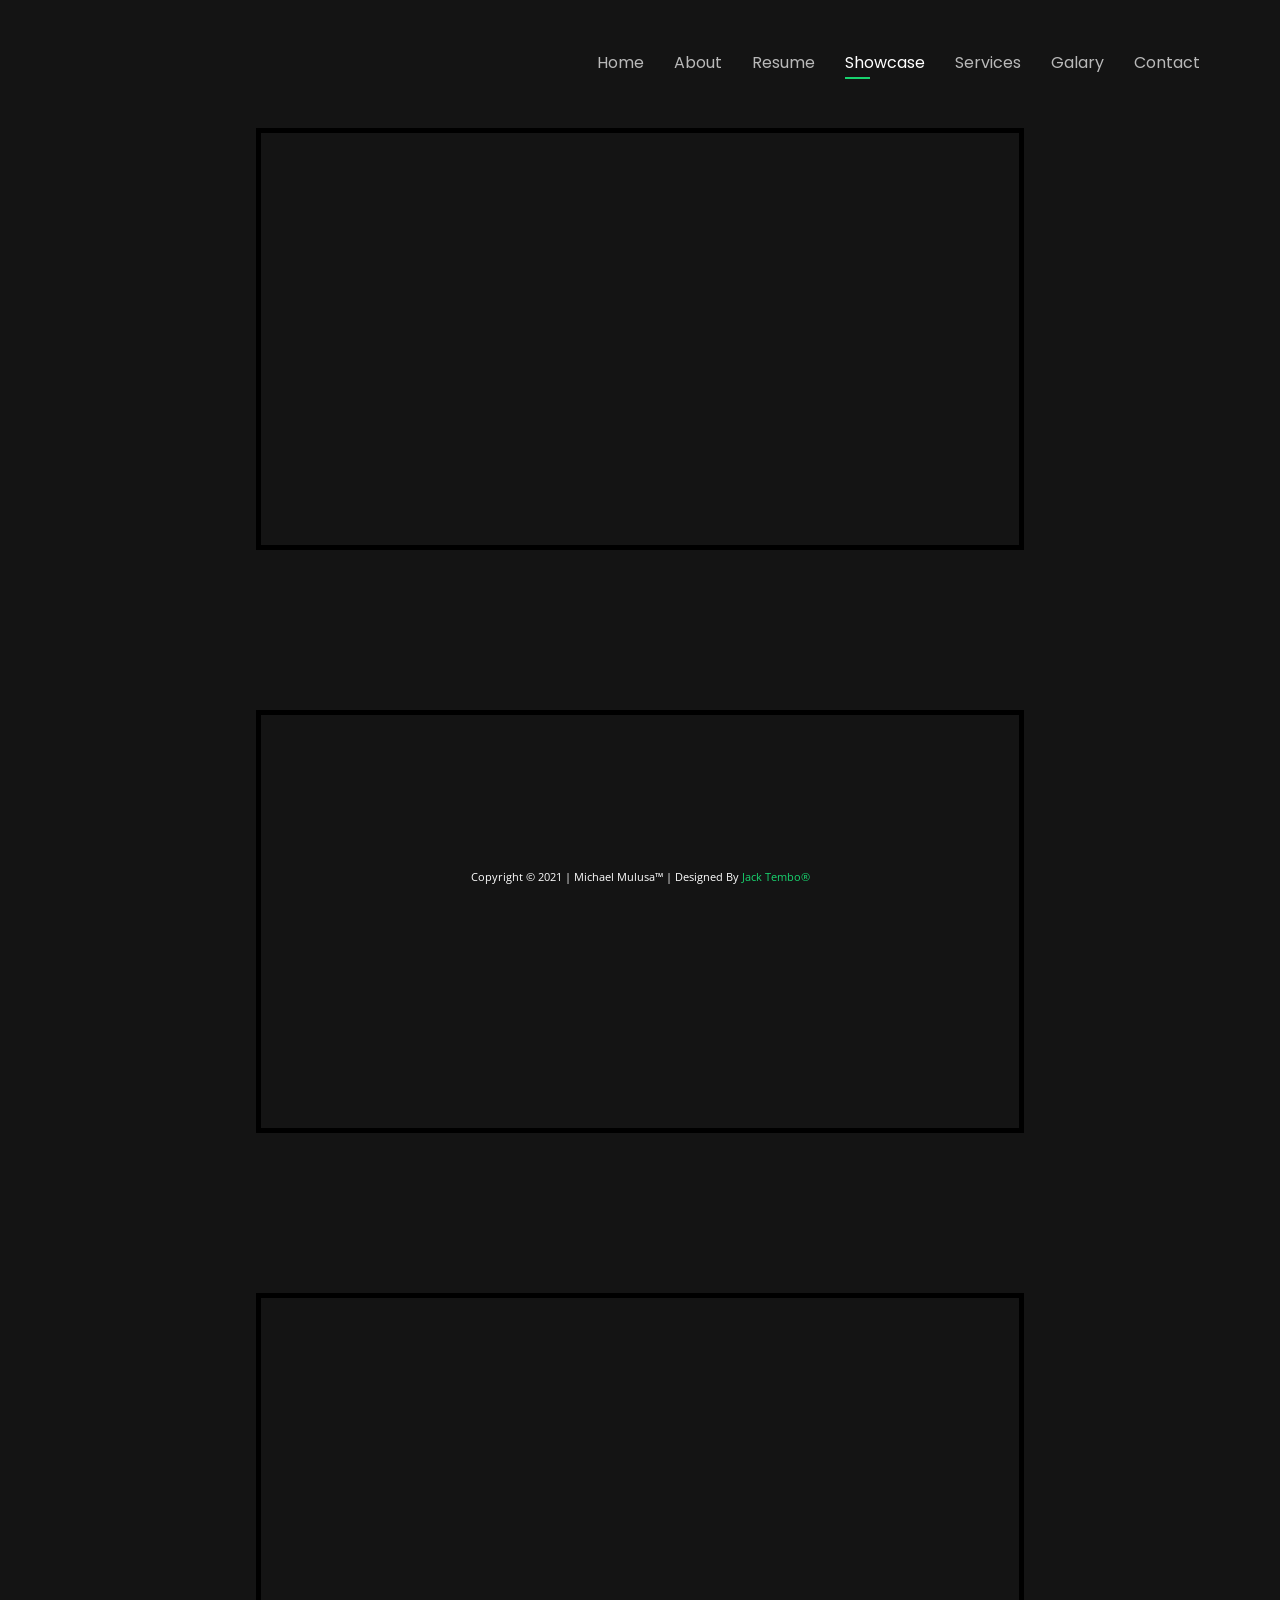
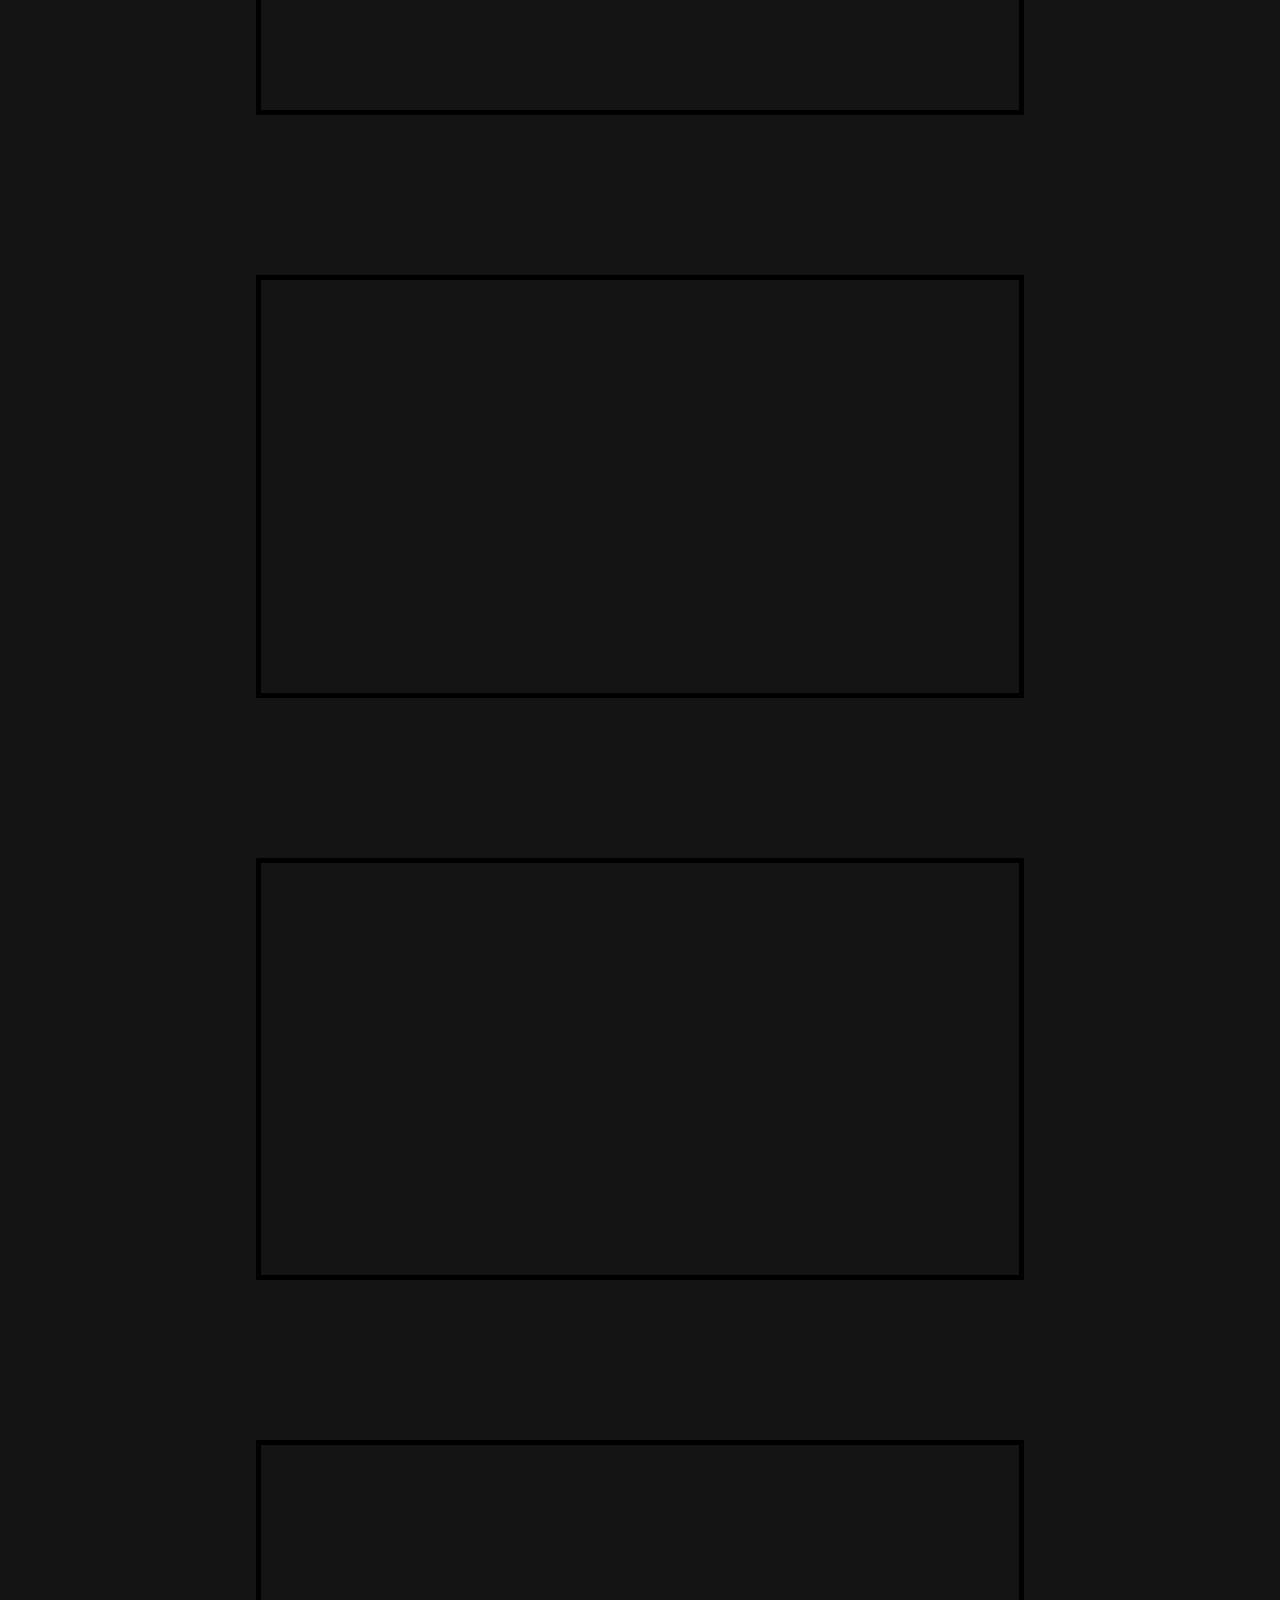
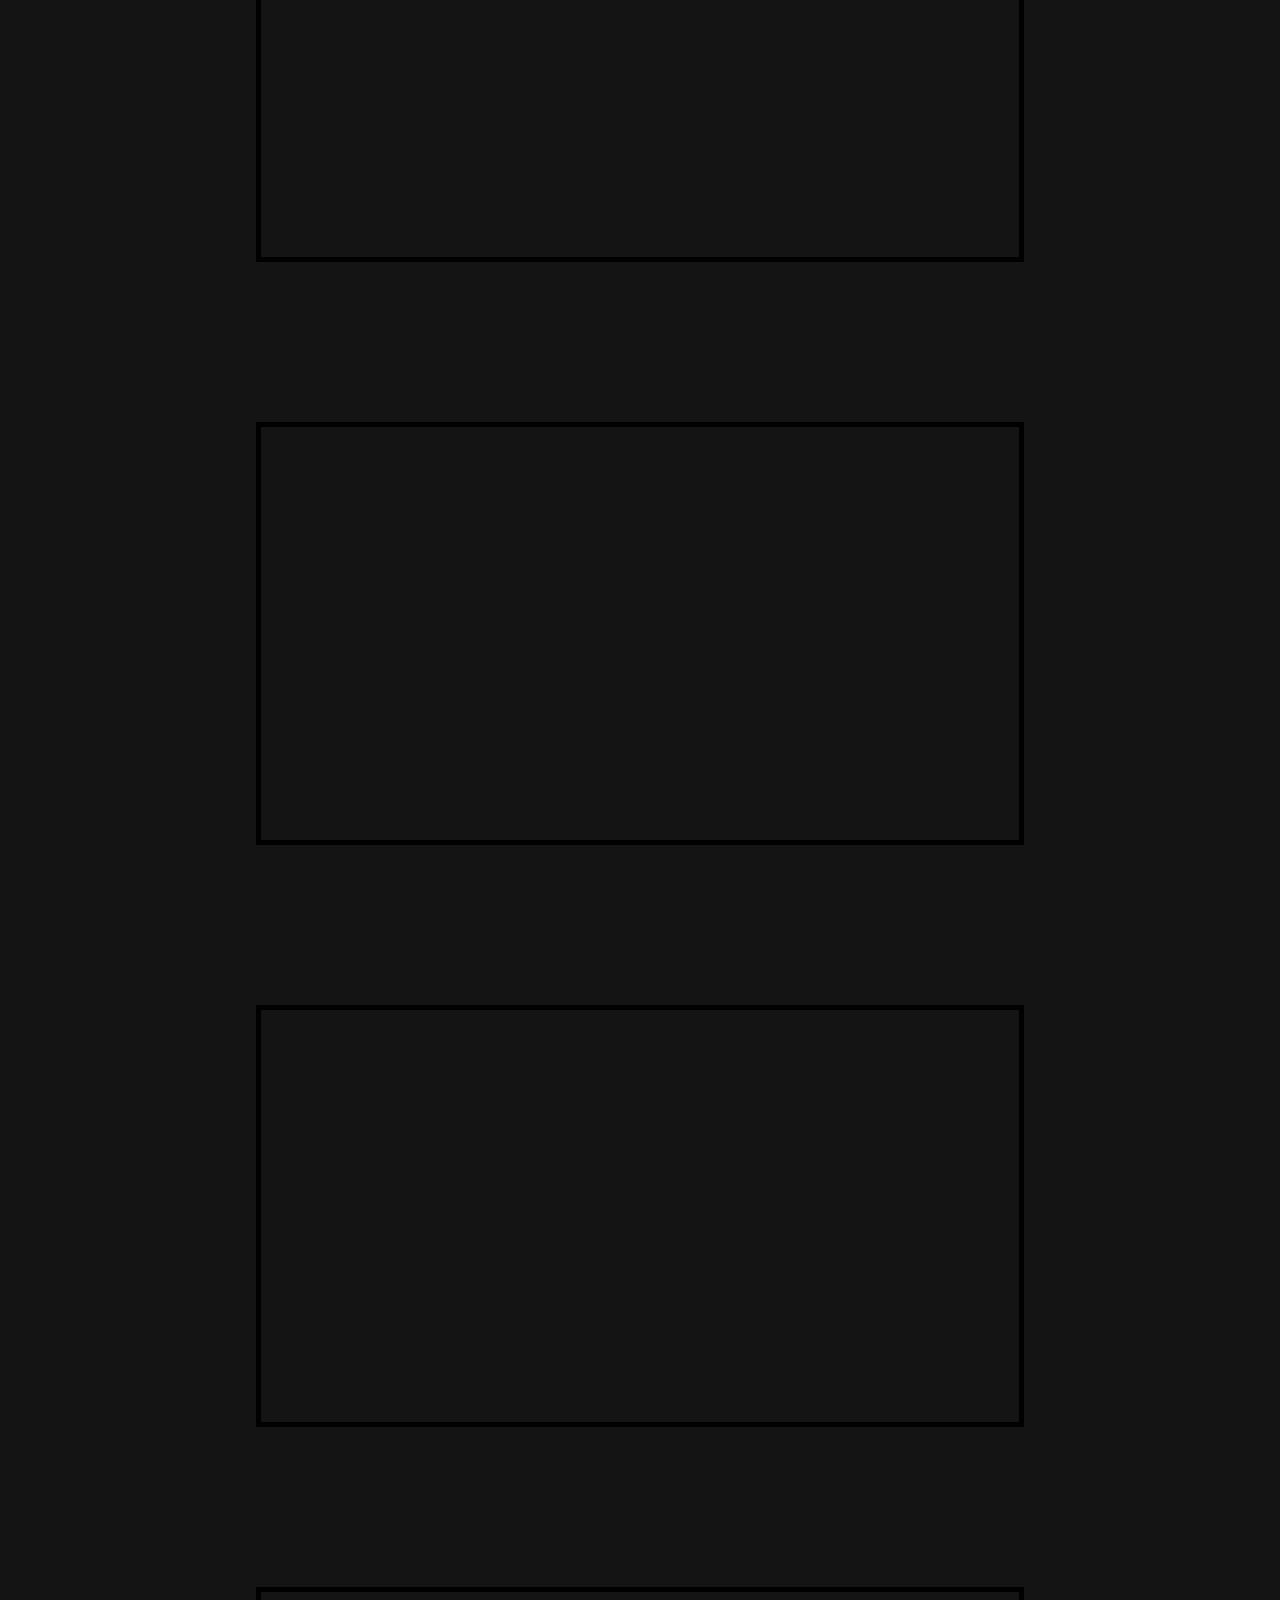
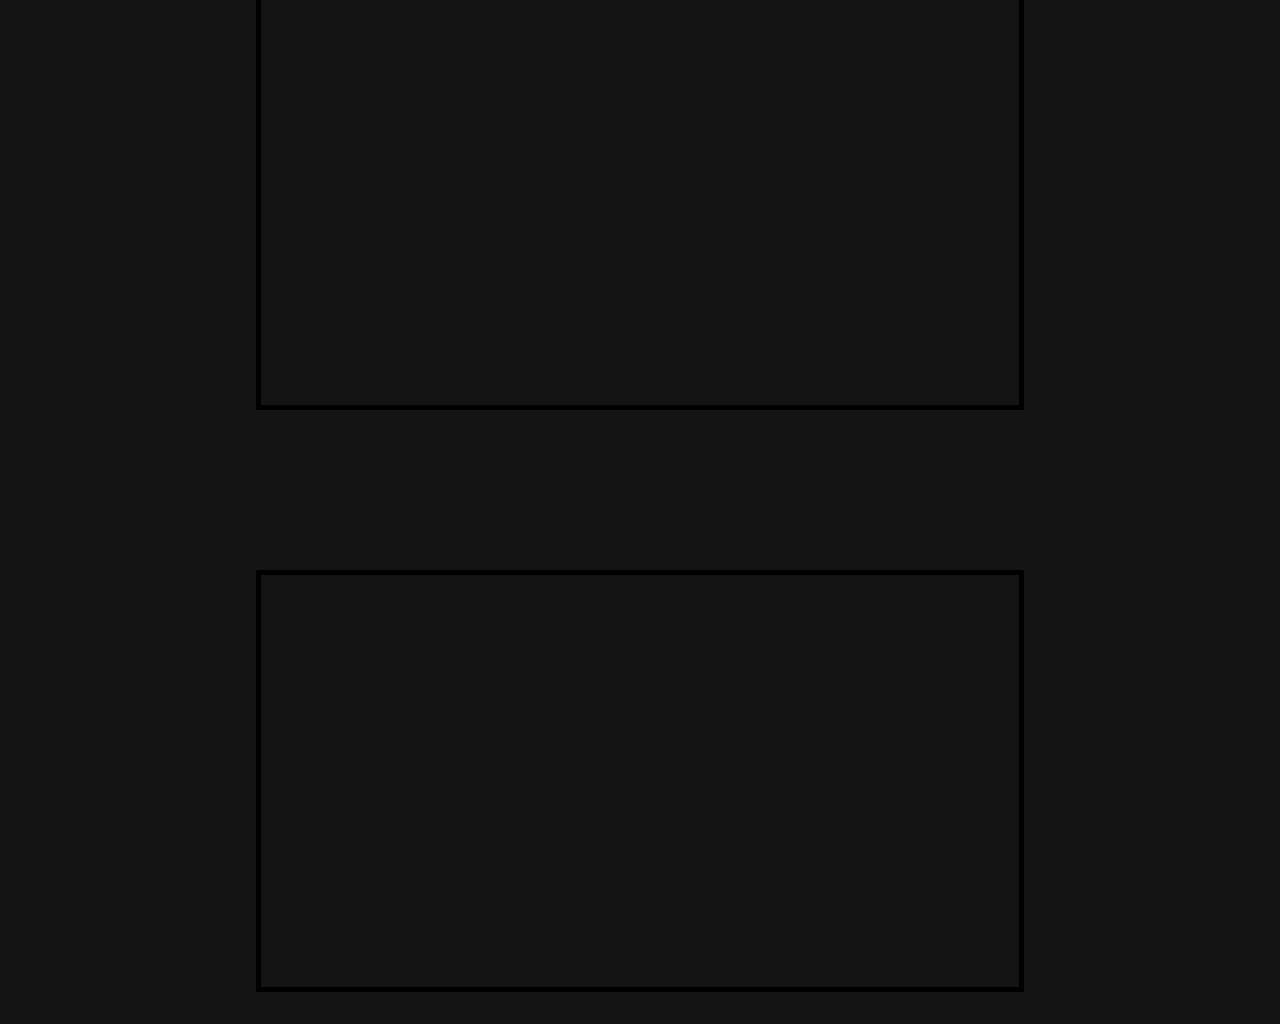
<file: showcase.html>
<!DOCTYPE html>
<html lang="en">
  <head>
    <meta charset="UTF-8" />
    <meta http-equiv="X-UA-Compatible" content="IE=edge" />
    <meta name="viewport" content="width=device-width, initial-scale=1.0" />
    <title>Showcase | Michael Mulusa</title>
    <!-- Favicons -->
    <link href="assets/img/favicon.ico" rel="icon" />
    <link href="assets/img/favicon.ico" rel="apple-touch-icon" />

    <!-- Google Fonts -->
    <link
      href="https://fonts.googleapis.com/css?family=Open+Sans:300,300i,400,400i,600,600i,700,700i|Raleway:300,300i,400,400i,500,500i,600,600i,700,700i|Poppins:300,300i,400,400i,500,500i,600,600i,700,700i"
      rel="stylesheet"
    />

    <!-- Vendor CSS Files -->
    <link
      href="assets/vendor/bootstrap/css/bootstrap.min.css"
      rel="stylesheet"
    />
    <link
      href="assets/vendor/bootstrap-icons/bootstrap-icons.css"
      rel="stylesheet"
    />
    <link href="assets/vendor/boxicons/css/boxicons.min.css" rel="stylesheet" />
    <link
      href="assets/vendor/glightbox/css/glightbox.min.css"
      rel="stylesheet"
    />
    <link href="assets/vendor/remixicon/remixicon.css" rel="stylesheet" />
    <link href="assets/vendor/swiper/swiper-bundle.min.css" rel="stylesheet" />

    <!-- Main CSS File -->
    <link href="assets/css/style.css" rel="stylesheet" />

    <!-- =======================================================
  * Web Name: Michael Mulusa's site - v1.0.0
  * Developer URL: https://www.jacktembo.com
  * Author: Jack Tembo
  * License: https://www.jacktembo.com
  ======================================================== -->
  </head>
  <body>
    <style>
      .contact-link {
        color: lightgrey;
      }

      td,
      th {
        border: 1px solid grey;
        padding: 0.05rem;
        text-align: center;
      }
      th {
        color: #18d26e;
      }

      .navbar {
        display: flex;
        justify-content: space-evenly;
      }

      .video-player {
        margin-top: 10vw;
      }
    </style>
    <nav id="navbar" class="navbar">
      <ul>
        <li><a class="nav-link" href="index.html">Home</a></li>
        <li><a class="nav-link" href="index.html#about">About</a></li>
        <li><a class="nav-link" href="index.html#resume">Resume</a></li>
        <li><a class="nav-link active" href="index.html#reel">Showcase</a></li>
        <li><a class="nav-link" href="index.html#services">Services</a></li>
        <li><a class="nav-link" href="index.html#portfolio">Galary</a></li>
        <li><a class="nav-link" href="index.html#contact">Contact</a></li>
      </ul>
      <i class="bi bi-list mobile-nav-toggle"></i>
    </nav>
    <!-- .navbar -->
    <!-- ======= Reel Section -->

    <div class="parent">
      <div class="video-player">
        <iframe
          src="https://www.youtube.com/embed/cGGNVXQxeq8"
          title="YouTube video player"
          frameborder="0"
          allow="accelerometer; autoplay; clipboard-write; encrypted-media; gyroscope; picture-in-picture"
          allowfullscreen
        ></iframe>
      </div>
      <div class="video-player">
        <iframe
          src="https://www.youtube.com/embed/VVdDbe3p0xQ"
          title="YouTube video player"
          frameborder="0"
          allow="accelerometer; autoplay; clipboard-write; encrypted-media; gyroscope; picture-in-picture"
          allowfullscreen
        ></iframe>
      </div>
      <div class="video-player">
        <iframe
          src="https://www.youtube.com/embed/MSpA6pO9o3U"
          title="YouTube video player"
          frameborder="0"
          allow="accelerometer; autoplay; clipboard-write; encrypted-media; gyroscope; picture-in-picture"
          allowfullscreen
        ></iframe>
      </div>
      <div class="video-player">
        <iframe
          src="https://www.youtube.com/embed/n2kLSyvbetc"
          title="YouTube video player"
          frameborder="0"
          allow="accelerometer; autoplay; clipboard-write; encrypted-media; gyroscope; picture-in-picture"
          allowfullscreen
        ></iframe>
      </div>
      <div class="video-player">
        <iframe
          src="https://www.youtube.com/embed/HnDjfMDQnn4"
          title="YouTube video player"
          frameborder="0"
          allow="accelerometer; autoplay; clipboard-write; encrypted-media; gyroscope; picture-in-picture"
          allowfullscreen
        ></iframe>
      </div>
      <div class="video-player">
        <iframe
          src="https://www.youtube.com/embed/ZNPmWg7-2TI"
          title="YouTube video player"
          frameborder="0"
          allow="accelerometer; autoplay; clipboard-write; encrypted-media; gyroscope; picture-in-picture"
          allowfullscreen
        ></iframe>
      </div>
      <div class="video-player">
        <iframe
          src="https://www.youtube.com/embed/dIjJBx0B6-M"
          title="YouTube video player"
          frameborder="0"
          allow="accelerometer; autoplay; clipboard-write; encrypted-media; gyroscope; picture-in-picture"
          allowfullscreen
        ></iframe>
      </div>
      <div class="video-player">
        <iframe
          src="https://www.youtube.com/embed/gPEqMPEWfkA"
          title="YouTube video player"
          frameborder="0"
          allow="accelerometer; autoplay; clipboard-write; encrypted-media; gyroscope; picture-in-picture"
          allowfullscreen
        ></iframe>
      </div>
      <div class="video-player">
        <iframe
          src="https://www.youtube.com/embed/vgTptcdNvrw"
          title="YouTube video player"
          frameborder="0"
          allow="accelerometer; autoplay; clipboard-write; encrypted-media; gyroscope; picture-in-picture"
          allowfullscreen
        ></iframe>
      </div>
      <div class="video-player">
        <iframe
          src="https://www.youtube.com/embed/W8a1h0lqm0g"
          title="YouTube video player"
          frameborder="0"
          allow="accelerometer; autoplay; clipboard-write; encrypted-media; gyroscope; picture-in-picture"
          allowfullscreen
        ></iframe>
      </div>
    </div>

    <div class="credits">
      <!-- All the links in the footer should remain intact. -->
      <!-- You can delete the links only if Jack Tembo permitted you. -->
      <!-- Licensing information: https://jacktembo.com/ -->

      Copyright &copy; 2021 | Michael Mulusa&trade; | Designed By
      <a href="https://www.jacktembo.com">Jack Tembo&REG;</a>
    </div>
    <script>
      var typeText = document.querySelector(".typeText");
      var textToBeTyped = "Film Maker & Author From Lusaka, Zambia.";
      var index = 0,
        isAdding = true;

      function playAnim() {
        setTimeout(function () {
          // set the text of typeText to a substring of the text to be typed using index.
          typeText.innerText = textToBeTyped.slice(0, index);
          if (isAdding) {
            // adding text
            if (index > textToBeTyped.length) {
              // no more text to add
              isAdding = false;
              //break: wait 2s before playing again
              setTimeout(function () {
                playAnim();
              }, 2000);
              return;
            } else {
              // increment index by 1
              index++;
            }
          } else {
            // removing text
            if (index === 0) {
              // no more text to remove
              isAdding = true;
            } else {
              // decrement index by 1
              index--;
            }
          }
          // call itself
          playAnim();
        }, 120);
      }
      // start animation
      playAnim();
    </script>
    <!-- Vendor JS Files -->
    <script src="assets/vendor/bootstrap/js/bootstrap.bundle.min.js"></script>
    <script src="assets/vendor/glightbox/js/glightbox.min.js"></script>
    <script src="assets/vendor/isotope-layout/isotope.pkgd.min.js"></script>
    <script src="assets/vendor/php-email-form/validate.js"></script>
    <script src="assets/vendor/purecounter/purecounter.js"></script>
    <script src="assets/vendor/swiper/swiper-bundle.min.js"></script>
    <script src="assets/vendor/waypoints/noframework.waypoints.js"></script>

    <!-- Main JS File -->
    <script src="assets/js/main.js"></script>
  </body>
</html>
</file>
<file: assets/css/style.css>
/**
* Website Name: Michael Mulusa's Website
* Developer URL: https://www.jacktembo.com
* Author: Jack Tembo
* License: https://www.jacktebo.com
*/

/*--------------------------------------------------------------
# General
--------------------------------------------------------------*/
body {
  font-family: "Open Sans", sans-serif;
  background-color: #040404;
  color: #fff;
  position: relative;
  background: transparent;
}

body::before {
  content: "";
  position: fixed;
  background: #040404 url("../img/bg.jpg") top right no-repeat;
  background-size: cover;
  left: 0;
  right: 0;
  top: 0;
  height: 100vh;
  z-index: -1;
}

@media (min-width: 1024px) {
  body::before {
    background-attachment: fixed;
  }
}

a {
  color: #18d26e;
  text-decoration: none;
}

a:hover {
  color: #35e888;
  text-decoration: none;
}

h1,
h2,
h3,
h4,
h5,
h6 {
  font-family: "Raleway", sans-serif;
}

/*--------------------------------------------------------------
# Header
--------------------------------------------------------------*/
#header {
  transition: ease-in-out 0.3s;
  position: relative;
  height: 70vh;
  display: flex;
  align-items: center;
  z-index: 997;
  overflow-y: auto;
}

#header * {
  transition: ease-in-out 0.3s;
}

#header .container h1 {
  font-size: 170%;
  position: absolute;
  top: 2rem;
  left: 2rem;
}

#header h1 {
  font-size: 48px;
  margin: 0;
  padding: 0;
  line-height: 1;
  font-weight: 700;
  font-family: "Poppins", sans-serif;
}

#header h1 a,
#header h1 a:hover {
  color: #fff;
  line-height: 1;
  display: inline-block;
}

#header h2 {
  font-size: 24px;
  margin-top: 20px;
  color: #18d26e;
}

#header h2 span {
  color: #18d26e;
  border-bottom: 2px solid #18d26e;
  padding-bottom: 6px;
}

#header img {
  padding: 0;
  margin: 0;
}

#header .social-links {
  margin-top: 40px;
  display: flex;
}

#header .social-links a {
  font-size: 16px;
  display: flex;
  justify-content: center;
  align-items: center;
  background: rgba(255, 255, 255, 0.1);
  color: #fff;
  line-height: 1;
  margin-right: 8px;
  border-radius: 50%;
  width: 40px;
  height: 40px;
}

#header .social-links a:hover {
  background: #18d26e;
}

@media (max-width: 992px) {
  #header h1 {
    font-size: 36px;
  }
  #header h2 {
    font-size: 20px;
    line-height: 30px;
  }
  #header .social-links {
    margin-top: 15px;
  }
  #header .container {
    display: flex;
    flex-direction: column;
    align-items: center;
  }
}

/* Header Top */
#header.header-top {
  height: 80px;
  position: fixed;
  left: 0;
  top: 0;
  right: 0;
  background: rgba(0, 0, 0, 0.9);
}

#header.header-top .social-links,
#header.header-top h2 {
  display: none;
}

#header.header-top h1 {
  margin-right: auto;
  font-size: 36px;
}

#header.header-top .container {
  display: flex;
  align-items: center;
}

#header.header-top .navbar {
  margin: 0;
}

@media (max-width: 768px) {
  #header.header-top {
    height: 60px;
  }
  #header.header-top h1 {
    font-size: 26px;
  }
}

/*--------------------------------------------------------------
# Navigation Menu
--------------------------------------------------------------*/
/**
* Desktop Navigation 
*/
.navbar {
  padding: 0;
  margin-top: 35px;
}

.navbar ul {
  margin: 0;
  padding: 0;
  display: flex;
  list-style: none;
  align-items: center;
}

.navbar li {
  position: relative;
}

.navbar li + li {
  margin-left: 30px;
}

.navbar a,
.navbar a:focus {
  display: flex;
  align-items: center;
  justify-content: space-between;
  padding: 0;
  font-family: "Poppins", sans-serif;
  font-size: 16px;
  font-weight: 400;
  color: rgba(255, 255, 255, 0.7);
  white-space: nowrap;
  transition: 0.3s;
}

.navbar a i,
.navbar a:focus i {
  font-size: 12px;
  line-height: 0;
  margin-left: 5px;
}

.navbar a:before {
  content: "";
  position: absolute;
  width: 0;
  height: 2px;
  bottom: -4px;
  left: 0;
  background-color: #18d26e;
  visibility: hidden;
  width: 0px;
  transition: all 0.3s ease-in-out 0s;
}

.navbar a:hover:before,
.navbar li:hover > a:before,
.navbar .active:before {
  visibility: visible;
  width: 25px;
}

.navbar a:hover,
.navbar .active,
.navbar .active:focus,
.navbar li:hover > a {
  color: #fff;
}

/**
* Mobile Navigation 
*/
.mobile-nav-toggle {
  color: #fff;
  font-size: 28px;
  cursor: pointer;
  display: none;
  line-height: 0;
  transition: 0.5s;
  position: fixed;
  right: 15px;
  top: 15px;
}

@media (max-width: 991px) {
  .mobile-nav-toggle {
    z-index: 999;
    display: block;
  }
  .navbar ul {
    display: none;
  }
}

.navbar-mobile {
  position: fixed;
  overflow: hidden;
  top: 0;
  right: 0;
  left: 0;
  bottom: 0;
  background: rgba(0, 0, 0, 0.9);
  transition: 0.3s;
  z-index: 999;
  margin-top: 0;
}

.navbar-mobile .mobile-nav-toggle {
  position: absolute;
  top: 15px;
  right: 15px;
}

.navbar-mobile ul {
  display: block;
  position: absolute;
  top: 55px;
  right: 15px;
  bottom: 45px;
  left: 15px;
  padding: 10px 0;
  overflow-y: auto;
  transition: 0.3s;
  border: 2px solid rgba(255, 255, 255, 0.2);
}

.navbar-mobile li {
  padding: 12px 20px;
}

.navbar-mobile li + li {
  margin: 0;
}

.navbar-mobile a {
  font-size: 16px;
  position: relative;
}
/* type Text */

.typeText::after {
  content: "|";
  animation: blink 1s infinite;
}

@keyframes blink {
  0%,
  100% {
    opacity: 1;
  }
  50% {
    opacity: 0;
  }
}
/*--------------------------------------------------------------
# Sections General
--------------------------------------------------------------*/
section {
  overflow: hidden;
  position: absolute;
  width: 100%;
  top: 140px;
  bottom: 100%;
  opacity: 0;
  transition: ease-in-out 0.4s;
  z-index: 2;
}

section.section-show {
  top: 100px;
  bottom: auto;
  opacity: 1;
  padding-bottom: 45px;
}

section .container {
  background: rgba(0, 0, 0, 0.9);
  padding: 30px;
}

@media (max-width: 768px) {
  section {
    top: 120px;
  }
  section.section-show {
    top: 80px;
  }
}

.section-title h2 {
  font-size: 14px;
  font-weight: 500;
  padding: 0;
  line-height: 1px;
  margin: 0 0 20px 0;
  letter-spacing: 2px;
  text-transform: uppercase;
  color: #aaaaaa;
  font-family: "Poppins", sans-serif;
}

.section-title h2::after {
  content: "";
  width: 120px;
  height: 1px;
  display: inline-block;
  background: #4ceb95;
  margin: 4px 10px;
}

.section-title p {
  margin: 0;
  margin: -15px 0 15px 0;
  font-size: 36px;
  font-weight: 700;
  text-transform: uppercase;
  font-family: "Poppins", sans-serif;
  color: #fff;
}

/*--------------------------------------------------------------
# About
--------------------------------------------------------------*/
.about-me .content h3 {
  font-weight: 700;
  font-size: 26px;
  color: #18d26e;
}

.about-me .content ul {
  list-style: none;
  padding: 0;
}

.about-me .content ul li {
  margin-bottom: 20px;
  display: flex;
  align-items: center;
}

.about-me .content ul strong {
  margin-right: 10px;
}

.about-me .content ul i {
  font-size: 16px;
  margin-right: 5px;
  color: #18d26e;
  line-height: 0;
}

.about-me .content p:last-child {
  margin-bottom: 0;
}

/*--------------------------------------------------------------
# Counts
--------------------------------------------------------------*/
.counts {
  padding: 70px 0 60px;
}

.counts .count-box {
  padding: 30px 30px 25px 30px;
  width: 100%;
  position: relative;
  text-align: center;
  background: rgba(255, 255, 255, 0.08);
}

.counts .count-box i {
  position: absolute;
  top: -25px;
  left: 50%;
  transform: translateX(-50%);
  font-size: 24px;
  background: rgba(255, 255, 255, 0.1);
  padding: 12px;
  color: #18d26e;
  border-radius: 50px;
  line-height: 0;
}

.counts .count-box span {
  font-size: 36px;
  display: block;
  font-weight: 600;
  color: #fff;
}

.counts .count-box p {
  padding: 0;
  margin: 0;
  font-family: "Raleway", sans-serif;
  font-size: 14px;
}

/*--------------------------------------------------------------
# Skills
--------------------------------------------------------------*/
.skills .progress {
  height: 60px;
  display: block;
  background: none;
  border-radius: 0;
}

.skills .progress .skill {
  padding: 10px 0;
  margin: 0;
  text-transform: uppercase;
  display: block;
  font-weight: 600;
  font-family: "Poppins", sans-serif;
  color: #fff;
}

.skills .progress .skill .val {
  float: right;
  font-style: normal;
}

.skills .progress-bar-wrap {
  background: rgba(255, 255, 255, 0.2);
}

.skills .progress-bar {
  width: 1px;
  height: 10px;
  transition: 0.9s;
  background-color: #18d26e;
}

/*--------------------------------------------------------------
# Interests
--------------------------------------------------------------*/
.interests .icon-box {
  display: flex;
  align-items: center;
  padding: 20px;
  background: rgba(255, 255, 255, 0.08);
  transition: ease-in-out 0.3s;
}

.interests .icon-box i {
  font-size: 32px;
  padding-right: 10px;
  line-height: 1;
}

.interests .icon-box h3 {
  font-weight: 700;
  margin: 0;
  padding: 0;
  line-height: 1;
  font-size: 16px;
  color: #fff;
}

.interests .icon-box:hover {
  background: rgba(255, 255, 255, 0.12);
}

/*--------------------------------------------------------------
# Testimonials
--------------------------------------------------------------*/
.testimonials .testimonial-item {
  box-sizing: content-box;
  min-height: 320px;
}

.testimonials .testimonial-item .testimonial-img {
  width: 10vw;
  border-radius: 10%;
  margin: -40px 0 0 40px;
  position: relative;
  z-index: 2;
  border: 6px solid rgba(255, 255, 255, 0.12);
}

@media screen and (max-width: 768px) {
  .testimonials .testimonial-item .testimonial-img {
    width: 150px;
  }
}

.testimonials .testimonial-item h3 {
  font-size: 18px;
  font-weight: bold;
  margin: 10px 0 5px 45px;
  color: #fff;
}

.testimonials .testimonial-item h4 {
  font-size: 14px;
  color: #999;
  margin: 0 0 0 45px;
}

.testimonials .testimonial-item .quote-icon-left,
.testimonials .testimonial-item .quote-icon-right {
  color: rgba(255, 255, 255, 0.25);
  font-size: 26px;
}

.testimonials .testimonial-item .quote-icon-left {
  display: inline-block;
  left: -5px;
  position: relative;
}

.testimonials .testimonial-item .quote-icon-right {
  display: inline-block;
  right: -5px;
  position: relative;
  top: 10px;
}

.testimonials .testimonial-item p {
  font-style: italic;
  margin: 0 15px 0 15px;
  padding: 20px 20px 60px 20px;
  background: rgba(255, 255, 255, 0.1);
  position: relative;
  border-radius: 6px;
  position: relative;
  z-index: 1;
}

.testimonials .swiper-pagination {
  margin-top: 20px;
  position: relative;
}

.testimonials .swiper-pagination .swiper-pagination-bullet {
  width: 12px;
  height: 12px;
  opacity: 1;
  background-color: rgba(255, 255, 255, 0.3);
}

.testimonials .swiper-pagination .swiper-pagination-bullet-active {
  background-color: #18d26e;
}

/*--------------------------------------------------------------
# Resume
--------------------------------------------------------------*/
.resume .resume-title {
  font-size: 26px;
  font-weight: 700;
  margin-top: 20px;
  margin-bottom: 20px;
  color: #fff;
}

.resume .resume-item {
  padding: 0 0 20px 20px;
  margin-top: -2px;
  border-left: 2px solid rgba(255, 255, 255, 0.2);
  position: relative;
}

.resume .resume-item h4 {
  line-height: 18px;
  font-size: 18px;
  font-weight: 600;
  text-transform: uppercase;
  font-family: "Poppins", sans-serif;
  color: #18d26e;
  margin-bottom: 10px;
}

.resume .resume-item h5 {
  font-size: 16px;
  background: rgba(255, 255, 255, 0.15);
  padding: 5px 15px;
  display: inline-block;
  font-weight: 600;
  margin-bottom: 10px;
}

.resume .resume-item ul {
  padding-left: 20px;
}

.resume .resume-item ul li {
  padding-bottom: 10px;
}

.resume .resume-item:last-child {
  padding-bottom: 0;
}

.resume .resume-item::before {
  content: "";
  position: absolute;
  width: 16px;
  height: 16px;
  border-radius: 50px;
  left: -9px;
  top: 0;
  background: #18d26e;
  border: 2px solid #18d26e;
}

/*--------------------------------------------------------------
# Services
--------------------------------------------------------------*/
.services .icon-box {
  text-align: center;
  background: rgba(204, 204, 204, 0.1);
  padding: 80px 20px;
  transition: all ease-in-out 0.3s;
}

.services .icon-box .icon {
  margin: 0 auto;
  width: 64px;
  height: 64px;
  background: #18d26e;
  border-radius: 5px;
  transition: all 0.3s ease-out 0s;
  display: flex;
  align-items: center;
  justify-content: center;
  margin-bottom: 20px;
  transform-style: preserve-3d;
}

.services .icon-box .icon i {
  color: #fff;
  font-size: 28px;
}

.services .icon-box .icon::before {
  position: absolute;
  content: "";
  left: -8px;
  top: -8px;
  height: 100%;
  width: 100%;
  background: rgba(255, 255, 255, 0.15);
  border-radius: 5px;
  transition: all 0.3s ease-out 0s;
  transform: translateZ(-1px);
}

.services .icon-box h4 {
  font-weight: 700;
  margin-bottom: 15px;
  font-size: 24px;
}

.services .icon-box h4 a {
  color: #fff;
}

.services .icon-box p {
  line-height: 24px;
  font-size: 14px;
  margin-bottom: 0;
}

.services .icon-box:hover {
  background: #18d26e;
  border-color: #18d26e;
}

.services .icon-box:hover .icon {
  background: #fff;
}

.services .icon-box:hover .icon i {
  color: #18d26e;
}

.services .icon-box:hover .icon::before {
  background: #35e888;
}

.services .icon-box:hover h4 a,
.services .icon-box:hover p {
  color: #fff;
}

/*--------------------------------------------------------------
# Portfolio
--------------------------------------------------------------*/
.portfolio .portfolio-item {
  margin-bottom: 30px;
}

.portfolio #portfolio-flters {
  padding: 0;
  margin: 0 auto 15px auto;
  list-style: none;
  text-align: center;
  border-radius: 50px;
  padding: 2px 15px;
}

.portfolio #portfolio-flters li {
  cursor: pointer;
  display: inline-block;
  padding: 8px 16px 10px 16px;
  font-size: 14px;
  font-weight: 600;
  line-height: 1;
  text-transform: uppercase;
  color: #fff;
  background: rgba(255, 255, 255, 0.1);
  margin: 0 3px 10px 3px;
  transition: all 0.3s ease-in-out;
  border-radius: 4px;
}

.portfolio #portfolio-flters li:hover,
.portfolio #portfolio-flters li.filter-active {
  background: #18d26e;
}

.portfolio #portfolio-flters li:last-child {
  margin-right: 0;
}

.portfolio .portfolio-wrap {
  transition: 0.3s;
  position: relative;
  overflow: hidden;
  z-index: 1;
  background: rgba(0, 0, 0, 0.6);
}

.portfolio .portfolio-wrap::before {
  content: "";
  background: rgba(0, 0, 0, 0.6);
  position: absolute;
  left: 30px;
  right: 30px;
  top: 30px;
  bottom: 30px;
  transition: all ease-in-out 0.3s;
  z-index: 2;
  opacity: 0;
}

.portfolio .portfolio-wrap .portfolio-info {
  opacity: 0;
  position: absolute;
  top: 0;
  left: 0;
  right: 0;
  bottom: 0;
  text-align: center;
  z-index: 3;
  transition: all ease-in-out 0.3s;
  display: flex;
  flex-direction: column;
  justify-content: center;
  align-items: center;
}

.portfolio .portfolio-wrap .portfolio-info::before {
  display: block;
  content: "";
  width: 48px;
  height: 48px;
  position: absolute;
  top: 35px;
  left: 35px;
  border-top: 3px solid #fff;
  border-left: 3px solid #fff;
  transition: all 0.5s ease 0s;
  z-index: 9994;
}

.portfolio .portfolio-wrap .portfolio-info::after {
  display: block;
  content: "";
  width: 48px;
  height: 48px;
  position: absolute;
  bottom: 35px;
  right: 35px;
  border-bottom: 3px solid #fff;
  border-right: 3px solid #fff;
  transition: all 0.5s ease 0s;
  z-index: 9994;
}

.portfolio .portfolio-wrap .portfolio-info h4 {
  font-size: 20px;
  color: #fff;
  font-weight: 600;
}

.portfolio .portfolio-wrap .portfolio-info p {
  color: #ffffff;
  font-size: 14px;
  text-transform: uppercase;
  padding: 0;
  margin: 0;
}

.portfolio .portfolio-wrap .portfolio-links {
  text-align: center;
  z-index: 4;
}

.portfolio .portfolio-wrap .portfolio-links a {
  color: #fff;
  margin: 0 2px;
  font-size: 28px;
  display: inline-block;
  transition: 0.3s;
}

.portfolio .portfolio-wrap .portfolio-links a:hover {
  color: #63eda3;
}

.portfolio .portfolio-wrap:hover::before {
  top: 0;
  left: 0;
  right: 0;
  bottom: 0;
  opacity: 1;
}

.portfolio .portfolio-wrap:hover .portfolio-info {
  opacity: 1;
}

.portfolio .portfolio-wrap:hover .portfolio-info::before {
  top: 15px;
  left: 15px;
}

.portfolio .portfolio-wrap:hover .portfolio-info::after {
  bottom: 15px;
  right: 15px;
}

/*--------------------------------------------------------------
# Portfolio Details
--------------------------------------------------------------*/
.portfolio-details {
  padding-top: 40px;
  background: rgba(0, 0, 0, 0.8);
  position: fixed;
  left: 0;
  right: 0;
  top: 0;
  bottom: 0;
  overflow-y: auto;
}

.portfolio-details .container {
  padding-top: 20px;
  padding-bottom: 40px;
}

.portfolio-details .portfolio-title {
  font-size: 26px;
  font-weight: 700;
  margin-bottom: 20px;
}

.portfolio-details .portfolio-info {
  padding-top: 45px;
}

.portfolio-details .portfolio-info h3 {
  font-size: 22px;
  font-weight: 400;
  margin-bottom: 20px;
}

.portfolio-details .portfolio-info ul {
  list-style: none;
  padding: 0;
  font-size: 15px;
}

.portfolio-details .portfolio-info ul li + li {
  margin-top: 10px;
}

.portfolio-details .portfolio-info p {
  font-size: 15px;
  padding: 15px 0 0 0;
}

@media (max-width: 992px) {
  .portfolio-details .portfolio-info {
    padding-top: 20px;
  }
}

.portfolio-details .swiper-pagination {
  margin-top: 20px;
  position: relative;
}

.portfolio-details .swiper-pagination .swiper-pagination-bullet {
  width: 12px;
  height: 12px;
  opacity: 1;
  background-color: rgba(255, 255, 255, 0.3);
}

.portfolio-details .swiper-pagination .swiper-pagination-bullet-active {
  background-color: #18d26e;
}

/*--------------------------------------------------------------
# Contact
--------------------------------------------------------------*/
.contact .info-box {
  color: #444444;
  padding: 20px;
  width: 100%;
  background: rgba(255, 255, 255, 0.08);
}

.contact .info-box i.bx {
  font-size: 24px;
  color: #18d26e;
  border-radius: 50%;
  padding: 14px;
  float: left;
  background: rgba(255, 255, 255, 0.1);
}

.contact .info-box h3 {
  font-size: 20px;
  color: rgba(255, 255, 255, 0.5);
  font-weight: 700;
  margin: 10px 0 8px 68px;
}

.contact .info-box p {
  padding: 0;
  color: #fff;
  line-height: 24px;
  font-size: 14px;
  margin: 0 0 0 68px;
}

.contact .info-box .social-links {
  margin: 5px 0 0 68px;
  display: flex;
}

.contact .info-box .social-links a {
  font-size: 18px;
  display: inline-block;
  color: #fff;
  line-height: 1;
  margin-right: 12px;
  transition: 0.3s;
}

.contact .info-box .social-links a:hover {
  color: #18d26e;
}

.contact .php-email-form {
  padding: 30px;
  background: rgba(255, 255, 255, 0.08);
}

.contact .php-email-form .error-message {
  display: none;
  background: rgba(255, 255, 255, 0.08);
  background: #ed3c0d;
  text-align: left;
  padding: 15px;
  font-weight: 600;
}

.contact .php-email-form .error-message br + br {
  margin-top: 25px;
}

.contact .php-email-form .sent-message {
  display: none;
  background: rgba(255, 255, 255, 0.08);
  background: #18d26e;
  text-align: center;
  padding: 15px;
  font-weight: 600;
}

.contact .php-email-form .loading {
  display: none;
  background: rgba(255, 255, 255, 0.08);
  text-align: center;
  padding: 15px;
}

.contact .php-email-form .loading:before {
  content: "";
  display: inline-block;
  border-radius: 50%;
  width: 24px;
  height: 24px;
  margin: 0 10px -6px 0;
  border: 3px solid #18d26e;
  border-top-color: #eee;
  -webkit-animation: animate-loading 1s linear infinite;
  animation: animate-loading 1s linear infinite;
}

.contact .php-email-form input,
.contact .php-email-form textarea {
  border-radius: 0;
  box-shadow: none;
  font-size: 14px;
  background: rgba(255, 255, 255, 0.08);
  border: 0;
  transition: 0.3s;
  color: #fff;
}

.contact .php-email-form input:focus,
.contact .php-email-form textarea:focus {
  background-color: rgba(255, 255, 255, 0.11);
}

.contact .php-email-form input::-webkit-input-placeholder,
.contact .php-email-form textarea::-webkit-input-placeholder {
  color: rgba(255, 255, 255, 0.3);
  opacity: 1;
}

.contact .php-email-form input::-moz-placeholder,
.contact .php-email-form textarea::-moz-placeholder {
  color: rgba(255, 255, 255, 0.3);
  opacity: 1;
}

.contact .php-email-form input::placeholder,
.contact .php-email-form textarea::placeholder {
  color: rgba(255, 255, 255, 0.3);
  opacity: 1;
}

.contact .php-email-form input {
  padding: 10px 15px;
}

.contact .php-email-form textarea {
  padding: 12px 15px;
}

.contact .php-email-form button[type="submit"] {
  background: #18d26e;
  border: 0;
  padding: 10px 30px;
  color: #fff;
  transition: 0.4s;
  border-radius: 4px;
}

.contact .php-email-form button[type="submit"]:hover {
  background: #15bb62;
}

@-webkit-keyframes animate-loading {
  0% {
    transform: rotate(0deg);
  }
  100% {
    transform: rotate(360deg);
  }
}

@keyframes animate-loading {
  0% {
    transform: rotate(0deg);
  }
  100% {
    transform: rotate(360deg);
  }
}

/*--------------------------------------------------------------
# Credits
--------------------------------------------------------------*/
.credits {
  position: fixed;
  right: 0;
  left: 0;
  bottom: 0;
  padding: 15px;
  text-align: center;
  font-size: 11px;
  color: #fff;
  z-index: 999999;
}

@media (max-width: 992px) {
  .credits {
    text-align: center;
    padding: 10px;
    background: rgba(0, 0, 0, 0.8);
  }
}

.credits a {
  color: #18d26e;
  transition: 0.3s;
}

.credits a:hover {
  color: #fff;
}

.credits .copyright {
  font-size: 13px;
}

.parent {
  display: flex;
  flex-direction: column;
  justify-content: center;
  align-items: center;
  background-color: rgb(20, 20, 20);
}

.video-player {
  width: 95vw;
  height: 51vw;
  margin-bottom: 2rem;
  margin-top: 1rem;
  border: 5px solid black;
}

iframe {
  width: 100%;
  height: 100%;
}

.airtel-advert img {
  width: 90%;
  border-radius: 10%;
}

.airtel-advert {
  margin-top: 4rem;
  margin-bottom: 2rem;
  width: 100%;
  display: flex;
  flex-direction: column;
  align-items: center;
}

.airtel-advert .photo {
  display: flex;
  justify-content: center;
}
.airtel-advert p {
  text-align: center;
  width: 90%;
  background-color: #1a1919;
  color: whitesmoke;
}

@media screen and (min-width: 768px) {
  .airtel-advert {
    width: 65%;
  }
}
@media screen and (min-width: 768px) {
  .video-player {
    width: 60vw;
    height: 33vw;
  }
}

@media screen and (min-width: 768px) {
  .navbar {
    position: absolute;
    top: 1rem;
    right: 5rem;
  }
}
</file>
